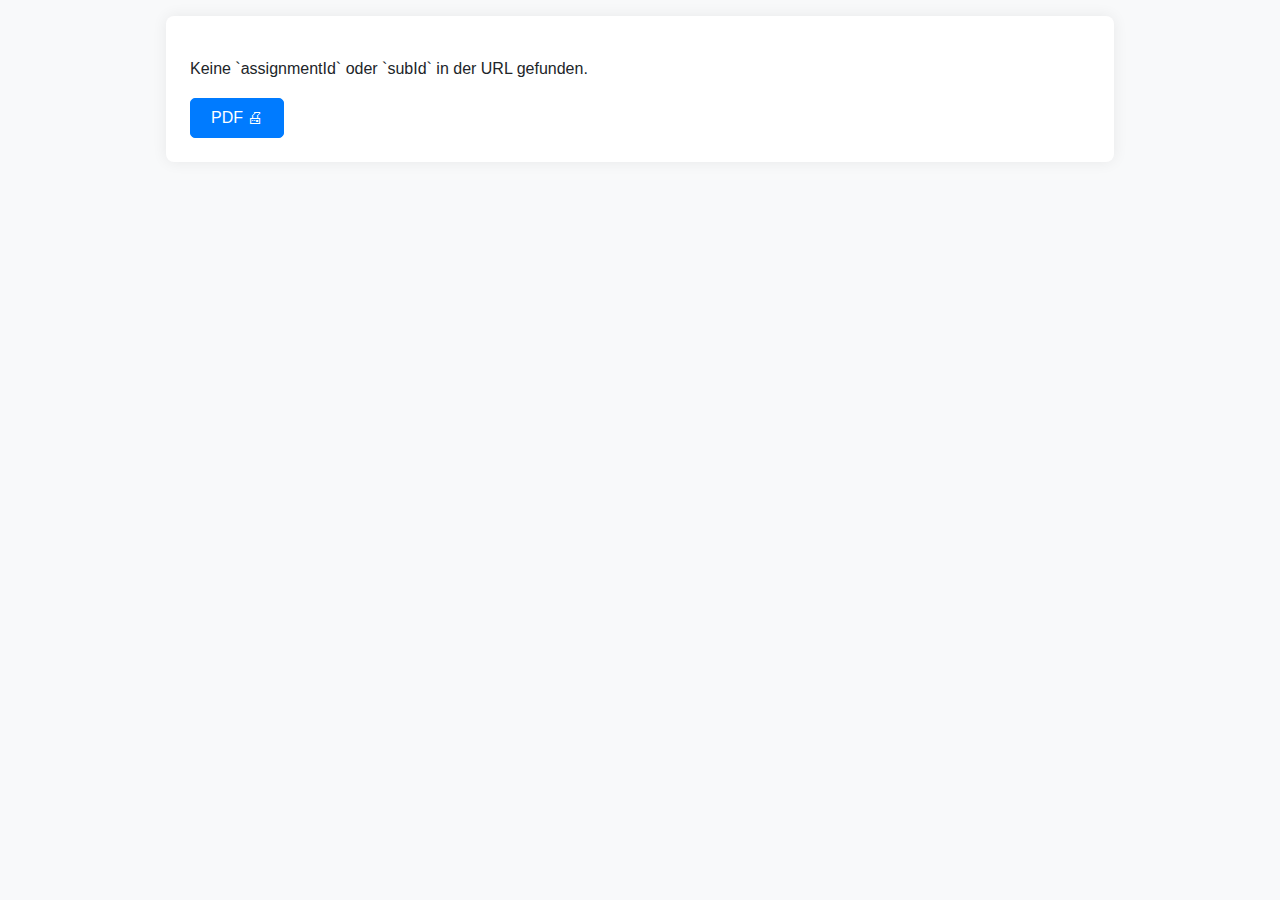
<file: index.html>
<!DOCTYPE html>
<html lang="de">

<head>
    <meta charset="UTF-8">
    <meta name="viewport" content="width=device-width, initial-scale=1.0">
    <title>Aufgabe</title>
    <link href="https://cdn.quilljs.com/1.3.6/quill.snow.css" rel="stylesheet">
    <link rel="stylesheet" href="css/styles.css">
</head>

<body>
    <div id="assignment-container">
        <header id="assignment-header">
            <h2 id="main-title">Lade Aufgabe...</h2>
            <h3 id="sub-title"></h3>
        </header>

        <main id="content-renderer"></main>

        <!-- ✅ AKTUALISIERT: Diese Sektion wird nun immer angezeigt, wenn eine Lösung existiert. -->
        <!-- Das <details>-Element ist standardmässig geschlossen. -->
        <div id="solution-section" style="display: none; margin-top: 10px;">
            <details id="solution-dropdown">
                <summary>Musterlösung anzeigen</summary>

                <div id="solution-unlock-container" style="margin-top: 10px;">
                    <!-- Das Eingabefeld wird von renderer.js hier eingefügt -->
                </div>

                <div id="solution-display-container" style="display: none;">
                    <!-- Die freigeschaltete Lösung wird von renderer.js hier eingefügt -->
                </div>
            </details>
        </div>

        <div id="action-container" style="margin-top: 10px;">
            <button id="print-answers">PDF 🖨</button>
        </div>
    </div>

    <script src="https://cdn.quilljs.com/1.3.6/quill.js"></script>
    <script src="js/app.js" type="module"></script>
</body>

</html>
</file>
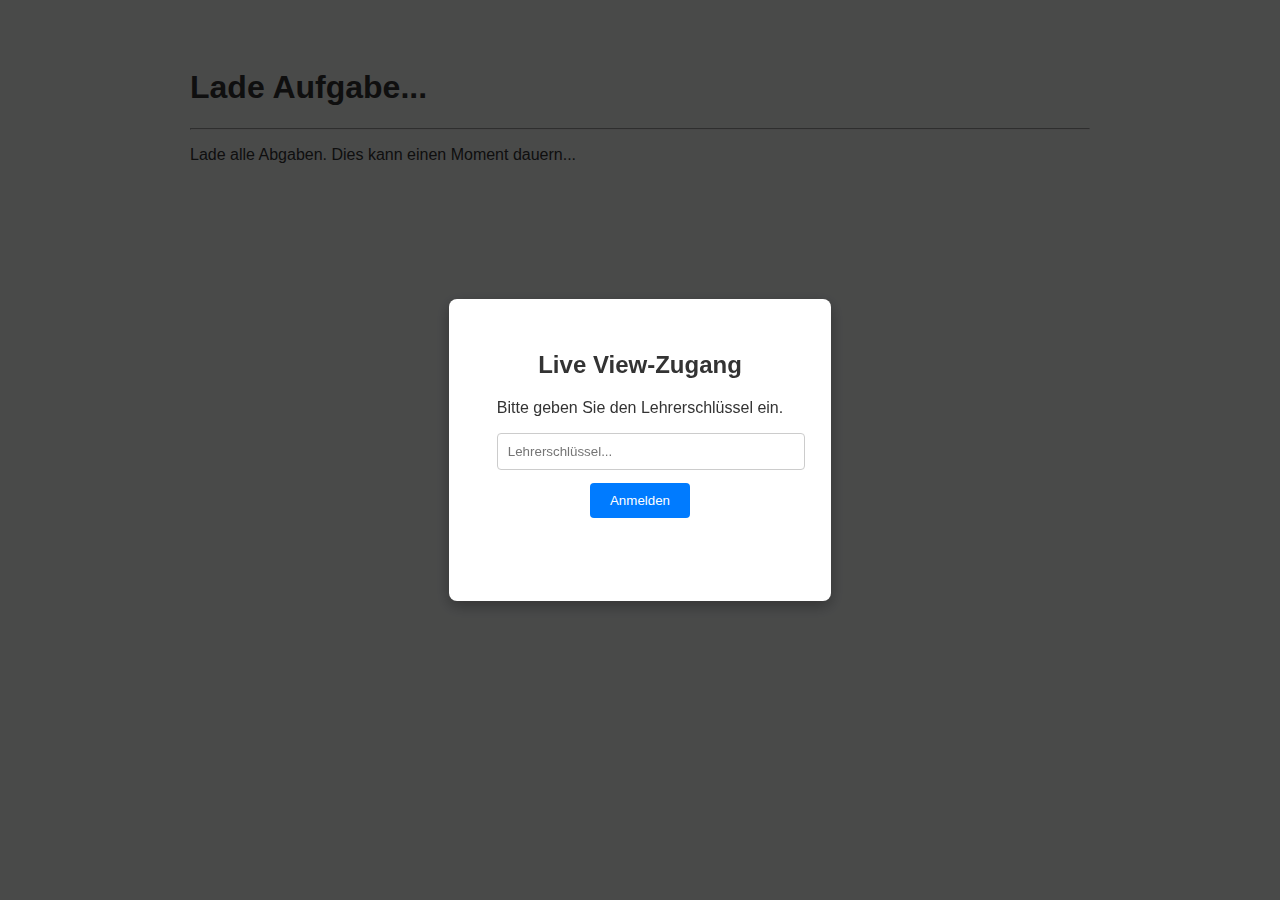
<file: dashboard/liveview-LYOBBW291.html>
<!DOCTYPE html>
<html lang="de">
<head>
    <meta charset="UTF-8">
    <meta name="viewport" content="width=device-width, initial-scale=1.0">
    <title>Live View</title>
    <link href="https://cdn.quilljs.com/1.3.6/quill.snow.css" rel="stylesheet">
    <link rel="stylesheet" href="teacher.css">
</head>
<body>
    
    <div id="login-overlay" class="visible">
        <div id="login-box">
            <h2>Live View-Zugang</h2>
            <p>Bitte geben Sie den Lehrerschlüssel ein.</p>
            <input type="password" id="teacher-key-input" placeholder="Lehrerschlüssel...">
            <button id="login-btn">Anmelden</button>
            <p id="login-status"></p>
        </div>
    </div>

    <div id="live-view-container" style="max-width: 900px; margin: 2em auto; padding: 1em;">
        <h1 id="main-title">Lade Aufgabe...</h1>
        <h2 id="sub-title"></h2>
        <hr>
        <div id="live-content-renderer">
            <p id="loading-status">Lade alle Abgaben. Dies kann einen Moment dauern...</p>
        </div>
    </div>

    <script src="../js/config.js" type="module"></script>  
    <script src="liveview.js" type="module"></script>
</body>
</html>
</file>
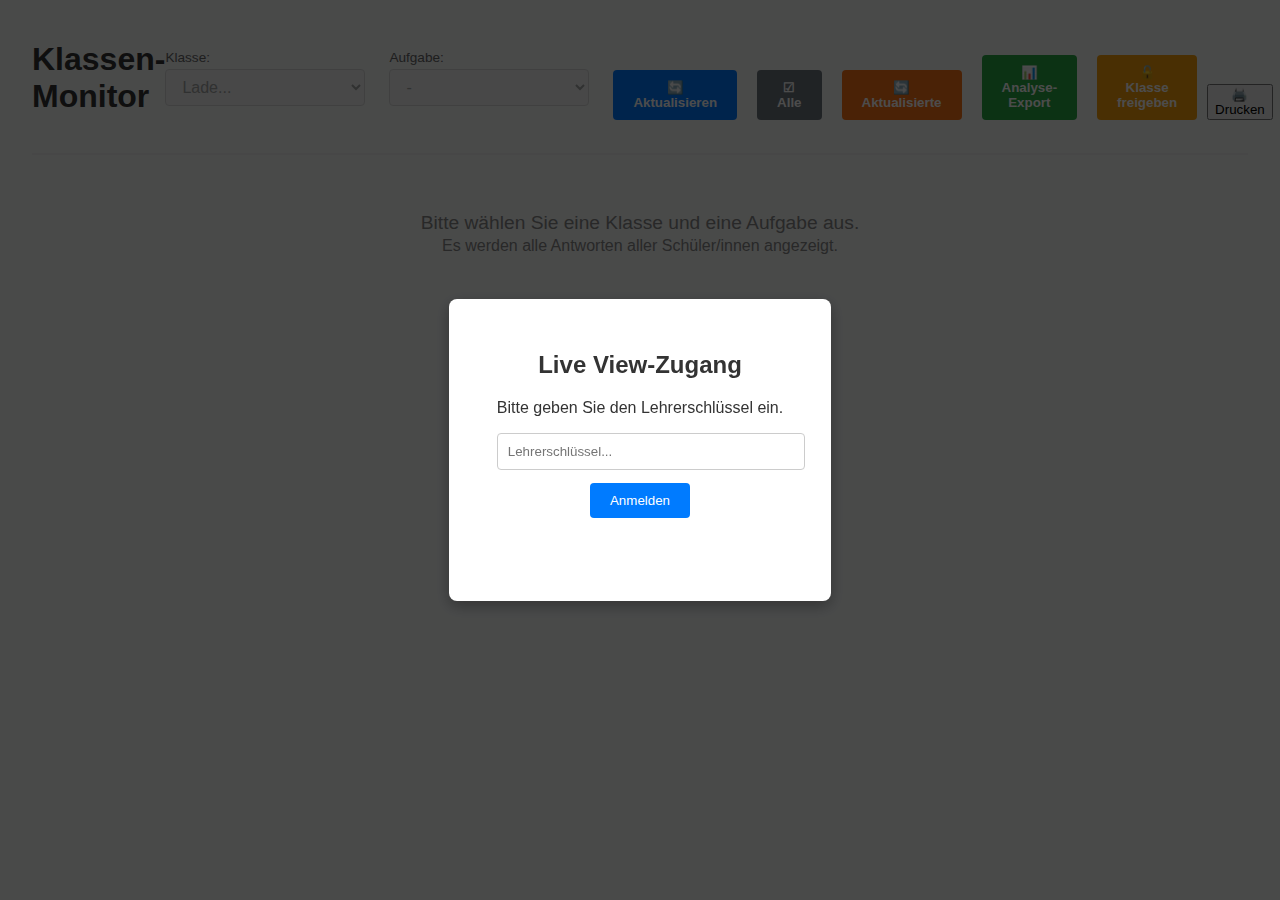
<file: dashboard/liveview.html>
<!DOCTYPE html>
<html lang="de">

<head>
    <meta charset="UTF-8">
    <meta name="viewport" content="width=device-width, initial-scale=1.0">
    <title>Live View - Ganze Klasse</title>
    <link href="https://cdn.quilljs.com/1.3.6/quill.snow.css" rel="stylesheet">
    <link rel="stylesheet" href="teacher.css">

    <style>
        .progress-export-wrap {
            display: none;
        }

        /* --- PRINT STYLES --- */
        @media print {
            body * {
                visibility: hidden;
            }

            #live-grid,
            #live-grid * {
                visibility: visible;
            }

            #live-grid {
                position: absolute;
                left: 0;
                top: 0;
                width: 100%;
                display: grid;
                grid-template-columns: 1fr;
                gap: 8px;
            }

            .student-card {
                break-inside: avoid;
                border: 1px solid #000;
                box-shadow: none;
                margin: 0;
                padding: 0;
                order: var(--print-order, 0);
            }

            .student-header {
                background: #fff !important;
                display: flex;
                justify-content: space-between;
                align-items: center;
                padding: 10px;
            }

            .student-card-content,
            .header-left .toggle-icon,
            .header-left .student-checkbox,
            .student-stats .word-count-badge,
            .student-stats .last-update-badge,
            .student-stats .live-feedback-btn,
            .updated-badge {
                display: none !important;
            }

            .student-name {
                font-size: 16px;
                font-weight: bold;
                color: #000;
            }

            .progress-badge {
                font-size: 14px;
                font-weight: bold;
                border: 1px solid #000;
                color: #000 !important;
                background: #fff !important;
                -webkit-print-color-adjust: exact;
                print-color-adjust: exact;
            }

            .student-stats {
                gap: 10px;
            }

            .progress-export-wrap {
                display: inline-flex !important;
                align-items: center;
                gap: 6px;
            }

            .progress-export-bar {
                width: 110px;
                height: 10px;
                border: 1px solid #666;
                background: #f3f4f6;
                border-radius: 999px;
                overflow: hidden;
            }

            .progress-export-fill {
                display: block;
                height: 100%;
                background: #2563eb;
                -webkit-print-color-adjust: exact;
                print-color-adjust: exact;
            }

            .progress-export-label {
                font-size: 11px;
                font-weight: 700;
                color: #222;
                min-width: 38px;
                text-align: right;
            }

            #print-header {
                display: block !important;
                visibility: visible !important;
                margin-bottom: 30px;
                border-bottom: 2px solid #333;
                padding-bottom: 10px;
            }

            #print-header h1 {
                font-size: 24px;
                margin: 0;
                color: #000;
            }
        }

        #print-header {
            display: none;
        }
    </style>
</head>

<body>

    <div id="login-overlay" class="visible">
        <div id="login-box">
            <h2>Live View-Zugang</h2>
            <p>Bitte geben Sie den Lehrerschlüssel ein.</p>
            <input type="password" id="teacher-key-input" placeholder="Lehrerschlüssel...">
            <button id="login-btn">Anmelden</button>
            <p id="login-status"></p>
        </div>
    </div>

    <div id="bulk-progress-overlay"
        style="display:none; position:fixed; top:0; left:0; width:100%; height:100%; background:rgba(255,255,255,0.95); z-index:2000; flex-direction:column; justify-content:center; align-items:center;">
        <h2 style="color:#333;">Automatische Bewertung läuft...</h2>
        <div
            style="width:300px; height:20px; background:#e9ecef; border-radius:10px; overflow:hidden; margin:20px 0; border:1px solid #ced4da;">
            <div id="bulk-progress-bar" style="width:0%; height:100%; background:#007bff; transition:width 0.3s;"></div>
        </div>
        <p id="bulk-progress-text" style="color:#666; font-weight:bold;">0 / 0 verarbeitet</p>
        <button id="cancel-bulk-btn"
            style="margin-top:20px; padding:10px 20px; border:1px solid #dc3545; color:#dc3545; background:white; border-radius:4px; cursor:pointer; font-weight:bold;">Abbrechen</button>
    </div>

    <div id="live-view-container">
        <div id="print-header">
            <h1 id="print-title">Live View</h1>
        </div>
        <header id="live-header">
            <h1 id="main-title">Klassen-Monitor</h1>
            <div id="controls-bar">
                <div class="control-group">
                    <label>Klasse:</label>
                    <select id="class-select" disabled>
                        <option value="">Lade...</option>
                    </select>
                </div>
                <div class="control-group">
                    <label>Aufgabe:</label>
                    <select id="assignment-select" disabled>
                        <option value="">-</option>
                    </select>
                </div>
                <div class="button-group">
                    <button id="refresh-btn">🔄 Aktualisieren</button>

                    <button id="select-all-btn"
                        style="background-color: #6c757d; margin-top: 18px; margin-left: 10px; color: white; border: none; padding: 10px 20px; border-radius: 4px; cursor: pointer; font-weight: bold; height: 100%;">☑
                        Alle</button>
                    <button id="select-updated-btn"
                        style="background-color: #f97316; margin-top: 18px; margin-left: 10px; color: white; border: none; padding: 10px 20px; border-radius: 4px; cursor: pointer; font-weight: bold; height: 100%;"
                        title="Nur Schüler*innen auswählen, die seit dem letzten Feedback neue Antworten haben">🔄 Aktualisierte</button>
                    <button id="bulk-assess-btn"
                        style="background-color: #6f42c1; display:none; margin-top: 18px; margin-left: 10px; color: white; border: none; padding: 10px 20px; border-radius: 4px; cursor: pointer; font-weight: bold; height: 100%;">⚡
                        Auswahl bewerten</button>

                    <button id="export-analysis-btn"
                        style="background-color: #28a745; margin-top: 18px; margin-left: 10px; color: white; border: none; padding: 10px 20px; border-radius: 4px; cursor: pointer; font-weight: bold; height: 100%;"
                        disabled title="Exportiert Noten und Details">📊 Analyse-Export</button>

                    <button id="bulk-freigabe-btn"
                        style="background-color: #f59e0b; margin-top: 18px; margin-left: 10px; color: white; border: none; padding: 10px 20px; border-radius: 4px; cursor: pointer; font-weight: bold; height: 100%;"
                        title="Feedback für alle Schüler*innen freigeben oder zurückziehen">🔓 Klasse freigeben</button>

                    <button id="print-all-btn" title="Klasse als Übersicht drucken">🖨️ Drucken</button>
                </div>
            </div>
        </header>

        <div id="live-content-renderer">
            <div id="placeholder-msg">
                Bitte wählen Sie eine Klasse und eine Aufgabe aus.<br>
                <small>Es werden alle Antworten aller Schüler/innen angezeigt.</small>
            </div>
        </div>
    </div>

    <script src="../js/config.js" type="module"></script>
    <script src="liveview.js" type="module"></script>
</body>

</html>
</file>
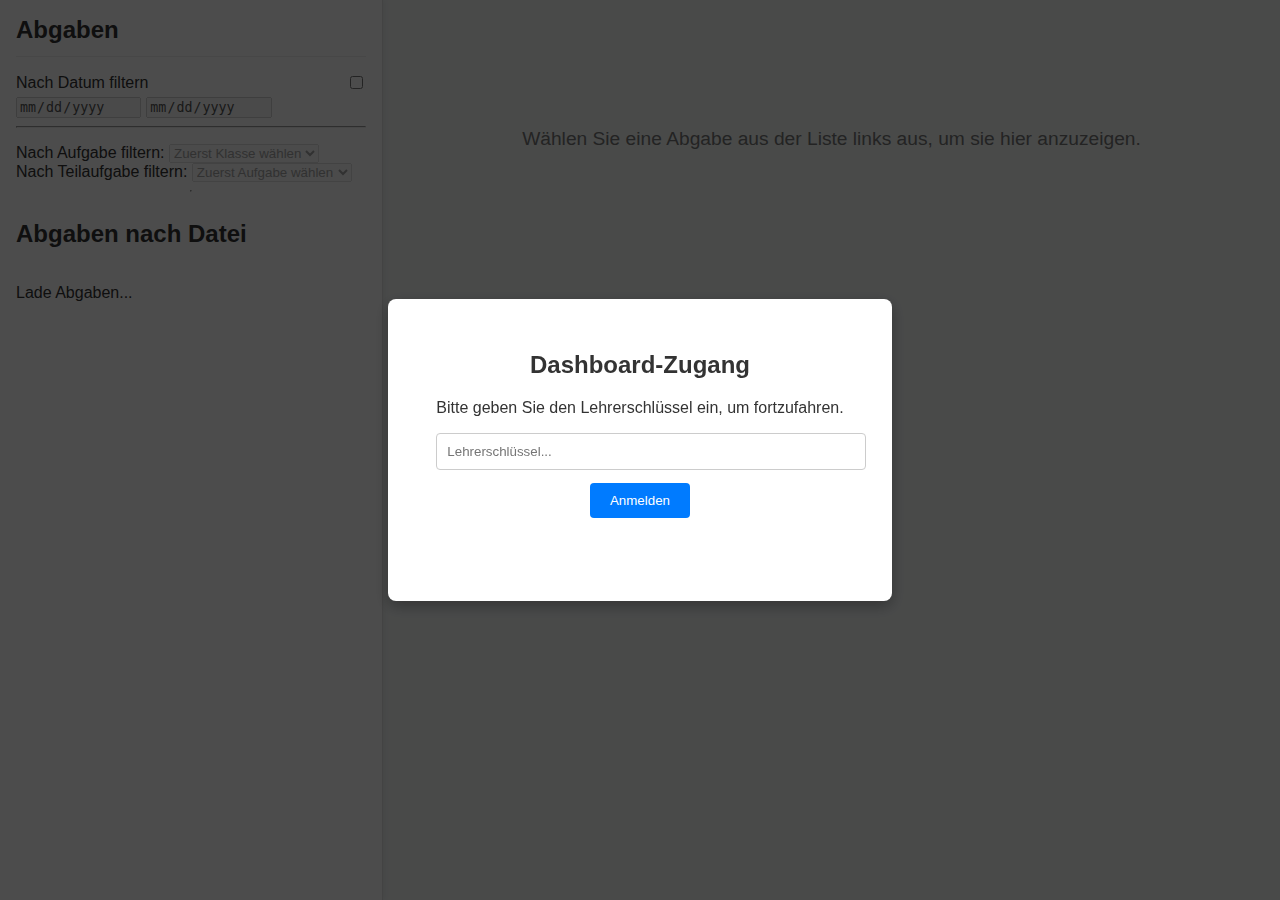
<file: dashboard/teacher.html>
<!DOCTYPE html>
<html lang="de">
<head>
    <meta charset="UTF-8">
    <meta name="viewport" content="width=device-width, initial-scale=1.0">
    <title>Teacher Dashboard</title>
    <link href="https://cdn.quilljs.com/1.3.6/quill.snow.css" rel="stylesheet">
    <link rel="stylesheet" href="teacher.css">
</head>
<body>
    <div id="login-overlay" class="visible">
        <div id="login-box">
            <h2>Dashboard-Zugang</h2>
            <p>Bitte geben Sie den Lehrerschlüssel ein, um fortzufahren.</p>
            <input type="password" id="teacher-key-input" placeholder="Lehrerschlüssel...">
            <button id="login-btn">Anmelden</button>
            <p id="login-status"></p>
        </div>
    </div>

    <div id="dashboard-container">
        <aside id="sidebar">
            <h1>Abgaben</h1>
            <div id="filter-controls">
                <div id="date-filter-container">
                    <label style="display: flex; align-items: center; justify-content: space-between;">
                        <span>Nach Datum filtern</span>
                        <input type="checkbox" id="date-filter-toggle">
                    </label>
                    <div id="date-range-inputs" style="display: flex; gap: 5px; margin-top: 5px;">
                        <input type="date" id="date-filter-start" disabled>
                        <input type="date" id="date-filter-end" disabled>
                    </div>
                </div>
                <hr>
                <div id="class-filter-container"></div>
                <div id="assignment-filter-container">
                    <label for="assignment-filter">Nach Aufgabe filtern:</label>
                    <select id="assignment-filter" disabled><option>Zuerst Klasse wählen</option></select>
                </div>
                <div id="sub-assignment-filter-container">
                    <label for="sub-assignment-filter">Nach Teilaufgabe filtern:</label>
                    <select id="sub-assignment-filter" disabled><option>Zuerst Aufgabe wählen</option></select>
                </div>
            </div>
            <hr>
            <div id="submission-list-container">
                <h2>Abgaben nach Datei</h2>
                <div id="submission-list">
                    <p>Lade Abgaben...</p>
                </div>
            </div>
        </aside>
        <main id="content-viewer">
            <div id="viewer-placeholder">
                <p>Wählen Sie eine Abgabe aus der Liste links aus, um sie hier anzuzeigen.</p>
            </div>
            <div id="viewer-content"></div>
        </main>
    </div>

    <script src="https://cdn.quilljs.com/1.3.6/quill.js"></script>
    <script src="../js/config.js" type="module"></script>  
    <script src="teacher.js" type="module"></script>
</body>
</html>
</file>
<file: css/styles.css>
/* Base & Layout Styles */
body {
    margin: 0;
    font-family: -apple-system, BlinkMacSystemFont, "Segoe UI", Roboto, Helvetica, Arial, sans-serif;
    line-height: 1.6;
    background-color: #f8f9fa;
    color: #212529;
}

#assignment-container {
    max-width: 900px;
    margin: 1em auto;
    padding: 1.5em;
    background-color: #fff;
    border-radius: 8px;
    box-shadow: 0 0 15px rgba(0, 0, 0, 0.07);
}

/* Hide main title for compact layout */
#main-title {
    display: none;
}

/* Style subtitle with small margin at top */
#sub-title {
    margin-top: 0.5em;
    margin-bottom: 0.5em;
    font-size: 1.2em;
    font-weight: 600;
    color: #495057;
}

.question-block {
    margin-bottom: 1.2em;
}

.question-block p {
    margin-top: 0;
    margin-bottom: 0.5em;
}

#assignment-header h2 {
    margin-top: 0;
}

/* Action Buttons */
#action-container button {
    padding: 10px 20px;
    font-size: 1em;
    border: 1px solid #007bff;
    border-radius: 5px;
    background-color: #007bff;
    color: #fff;
    cursor: pointer;
    transition: background-color 0.2s, border-color 0.2s;
    margin-right: 10px;
}

#action-container button:hover {
    background-color: #0056b3;
    border-color: #0056b3;
}

#action-container button:disabled {
    background-color: #ced4da;
    border-color: #ced4da;
    cursor: not-allowed;
}

/* Solution Display */
#solution-display-container {
    display: none; /* Hidden by default */
    margin-top: 30px;
    padding: 20px;
    background-color: #f0fff4; /* Light green background */
    border: 1px solid #28a745;
    border-radius: 8px;
}

#solution-display-container h3 {
    margin-top: 0;
    padding-bottom: 10px;
    border-bottom: 1px solid #dee2e6;
    color: #155724; /* Dark green text */
}

/* Solution Unlock Input */
#solution-unlock-container button {
    padding: 8px 16px;
    font-size: 0.9em;
    border: 1px solid #6c757d;
    border-radius: 5px;
    background-color: transparent;
    color: #6c757d;
    cursor: pointer;
}

#solution-unlock-container button:hover {
    background-color: #e9ecef;
}
</file>
<file: dashboard/teacher.css>
/*
// ──────────────────────────────────────────────────────────────────
//  :::::: F I L E :   d a s h b o a r d / t e a c h e r . c s s ::::::
// ──────────────────────────────────────────────────────────────────
*/

/* --- 1. General Styles --- */
body {
    margin: 0;
    font-family: -apple-system, BlinkMacSystemFont, "Segoe UI", Roboto, Helvetica, Arial, sans-serif;
    background-color: #f4f7f6;
    color: #333;
}

/* --- 2. Login Overlay --- */
#login-overlay {
    position: fixed;
    top: 0;
    left: 0;
    width: 100%;
    height: 100%;
    background-color: rgba(0, 0, 0, 0.7);
    display: none;
    justify-content: center;
    align-items: center;
    z-index: 1000;
}

#login-overlay.visible {
    display: flex;
}

#login-box {
    background: #fff;
    padding: 2em 3em;
    border-radius: 8px;
    text-align: center;
    box-shadow: 0 5px 15px rgba(0,0,0,0.3);
}

#login-box input {
    display: block;
    width: 100%;
    padding: 10px;
    margin: 1em 0;
    border: 1px solid #ccc;
    border-radius: 4px;
}

#login-box button {
    padding: 10px 20px;
    border: none;
    background-color: #007bff;
    color: white;
    border-radius: 4px;
    cursor: pointer;
}

#login-status {
    color: #d9534f;
    min-height: 1.2em;
    margin-top: 1em;
}

/* --- 3. Dashboard Layout (Teacher View) --- */
#dashboard-container {
    display: flex;
    height: 100vh;
}

#sidebar {
    width: 350px;
    background-color: #fff;
    border-right: 1px solid #e0e0e0;
    padding: 1em;
    overflow-y: auto;
    box-shadow: 2px 0 5px rgba(0,0,0,0.05);
    display: flex;
    flex-direction: column;
}

#sidebar h1 {
    margin-top: 0;
    font-size: 1.5em;
    border-bottom: 1px solid #eee;
    padding-bottom: 0.5em;
}

#content-viewer {
    flex-grow: 1;
    padding: 2em;
    overflow-y: auto;
}

#controls-container {
    padding-bottom: 1em;
    margin-bottom: 1em;
    border-bottom: 1px solid #eee;
}

/* Class Filter */
#class-filter-container {
    margin-bottom: 1em;
}

#class-filter {
    width: 100%;
    padding: 8px;
    border-radius: 4px;
    border: 1px solid #ccc;
}

/* Download Button */
#download-btn {
    width: 100%;
    padding: 10px;
    font-size: 0.9em;
    font-weight: bold;
    border: 1px solid #28a745;
    border-radius: 5px;
    background-color: #28a745;
    color: #fff;
    cursor: pointer;
    transition: background-color 0.2s;
    text-align: center;
}

#download-btn:hover {
    background-color: #218838;
}

#download-btn:disabled {
    background-color: #6c757d;
    border-color: #6c757d;
    cursor: not-allowed;
}

#download-status {
    font-weight: normal;
    font-size: 0.9em;
    margin-left: 8px;
}

/* Submission List Styling */
#submission-list {
    flex-grow: 1;
    overflow-y: auto;
}

.class-group {
    margin-bottom: 1.5em;
}

.class-name {
    font-weight: bold;
    font-size: 1.2em;
    padding: 0.5em;
    background-color: #f0f0f0;
    border-radius: 4px;
    cursor: pointer;
}

.student-group {
    margin-top: 0.5em;
    padding-left: 1em;
}

.student-name {
    font-weight: bold;
    font-size: 1.1em;
    margin-bottom: 0.5em;
}

.submission-file {
    display: block;
    padding: 8px 12px;
    text-decoration: none;
    color: #0056b3;
    border-radius: 4px;
    cursor: pointer;
    margin-left: 1em;
}

.submission-file:hover {
    background-color: #e9f3ff;
}

.submission-file.active {
    background-color: #007bff;
    color: white;
    font-weight: bold;
}

/* --- 4. Content Viewer (Detail View) --- */
#viewer-placeholder {
    text-align: center;
    color: #777;
    margin-top: 5em;
    font-size: 1.2em;
}

.assignment-block {
    margin-bottom: 2.5em;
    padding: 1.5em;
    background-color: #fff;
    border-radius: 8px;
    box-shadow: 0 2px 8px rgba(0,0,0,0.1);
}

.assignment-block h2 {
    margin-top: 0;
    border-bottom: 1px solid #eee;
    padding-bottom: 0.5em;
}

.answer-box {
    padding: 1em;
    border: 1px solid #e0e0e0;
    border-radius: 4px;
    background-color: #fdfdfd;
}

.answer-box .ql-editor {
    padding: 0;
}

/* --- 5. Live View Layout & Controls --- */
#live-view-container {
    max-width: 95%;
    margin: 0 auto;
    padding: 20px;
}

#live-header {
    display: flex;
    justify-content: space-between;
    align-items: center;
    margin-bottom: 2em;
    border-bottom: 2px solid #eee;
    padding-bottom: 1em;
}

#controls-bar {
    display: flex;
    gap: 1.5em;
    align-items: center;
}

.control-group {
    display: flex;
    flex-direction: column;
}

.control-group label {
    font-size: 0.85em;
    color: #666;
    margin-bottom: 4px;
}

.control-group select {
    padding: 8px 12px;
    border: 1px solid #ccc;
    border-radius: 4px;
    font-size: 1em;
    min-width: 200px;
}

#refresh-btn {
    background-color: #007bff;
    color: white;
    border: none;
    padding: 10px 20px;
    border-radius: 4px;
    cursor: pointer;
    font-weight: bold;
    height: 100%;
    margin-top: 18px; /* Alignment fix */
    transition: background 0.2s;
}

#refresh-btn:hover {
    background-color: #0056b3;
}

#placeholder-msg {
    text-align: center;
    color: #888;
    margin-top: 3em;
    font-size: 1.2em;
}

/* --- 6. Live View Grid System (Responsive) --- */
#live-grid {
    display: grid;
    /* Create as many columns as fit, min 480px width each */
    grid-template-columns: repeat(auto-fill, minmax(480px, 1fr));
    gap: 15px;
    align-items: start;
}

/* --- 7. Student Card (Accordion Style) --- */
.student-card {
    background: #fff;
    border: 1px solid #e0e0e0;
    border-radius: 6px;
    box-shadow: 0 1px 3px rgba(0,0,0,0.05);
    overflow: hidden;
    transition: box-shadow 0.2s, transform 0.2s;
    display: flex;
    flex-direction: column;
}

.student-card:hover {
    box-shadow: 0 4px 12px rgba(0,0,0,0.1);
    transform: translateY(-2px);
    z-index: 1;
}

/* Card Header */
.student-header {
    display: flex;
    justify-content: space-between;
    align-items: center;
    padding: 10px 15px;
    background-color: #fff;
    border-bottom: 1px solid transparent;
    cursor: pointer;
    user-select: none;
    transition: background-color 0.2s;
}

.student-header:hover {
    background-color: #f8f9fa;
}

/* Open State Header */
.student-card.open .student-header {
    background-color: #f1f3f5;
    border-bottom: 1px solid #e0e0e0;
}

.header-left {
    display: flex;
    align-items: center;
    gap: 8px;
    overflow: hidden;
}

/* Toggle Arrow */
.toggle-icon {
    font-size: 0.8em;
    color: #adb5bd;
    transition: transform 0.2s ease;
    display: inline-block;
    width: 20px;
    text-align: center;
}

.student-card.open .toggle-icon {
    transform: rotate(90deg);
    color: #495057;
}

/* Student Name inside Card */
.student-header .student-name {
    font-weight: 600;
    color: #333;
    white-space: nowrap;
    overflow: hidden;
    text-overflow: ellipsis;
    max-width: 180px;
    margin-bottom: 0; /* Reset margin from general styling */
}

/* Stats Container */
.student-stats {
    display: flex;
    gap: 8px;
    align-items: center;
    flex-shrink: 0;
}

/* --- 8. Card Content & Badges --- */
.student-card-content {
    display: none;
    padding: 15px;
    background-color: #fff;
    max-height: 500px;
    overflow-y: auto;
}

.student-card.open .student-card-content {
    display: block;
}

/* Sub-Assignments */
.sub-assignment-block {
    margin-bottom: 1.5em;
    padding-bottom: 1em;
    border-bottom: 1px dashed #eee;
}

.sub-assignment-block:last-child {
    border-bottom: none;
    margin-bottom: 0;
}

.sub-title {
    font-size: 0.9em;
    text-transform: uppercase;
    letter-spacing: 0.5px;
    color: #888;
    margin-bottom: 0.5em;
    font-weight: bold;
}

/* Read-Only Answers */
.read-only-answer {
    background-color: #fafafa;
    border: 1px solid #e0e0e0;
    border-radius: 4px;
    padding: 10px;
    font-size: 0.95em;
}

.read-only-answer img {
    max-width: 100%;
    height: auto;
}

/* Stats Badges */
.progress-badge, .word-count-badge {
    padding: 3px 8px;
    border-radius: 12px;
    font-size: 0.75em;
    font-weight: bold;
    color: white;
    cursor: help;
    box-shadow: 0 1px 2px rgba(0,0,0,0.1);
}

.word-count-badge {
    background-color: #17a2b8;
}

.last-update-badge {
    font-size: 0.75em;
    color: #999;
    background: #f8f9fa;
    padding: 3px 6px;
    border-radius: 4px;
    border: 1px solid #eee;
}

.last-update-badge.recent {
    color: #155724;
    background-color: #d4edda;
    border-color: #c3e6cb;
    font-weight: bold;
}

/* Styling für die Frage im Live View */
.question-text {
    font-weight: 600;
    color: #555;
    margin-top: 15px;
    margin-bottom: 6px;
    font-size: 0.95em;
    line-height: 1.4;
}

/* Entfernt den Margin bei der allerersten Frage eines Blocks */
.question-text:first-child {
    margin-top: 0;
}

/* Leere Antwort Platzhalter */
.empty-answer-placeholder {
    color: #ccc;
    font-style: italic;
    font-size: 0.85em;
    padding: 5px 0;
}

/* --- Button Gruppe im Header --- */
.button-group {
    display: flex;
    gap: 10px;
    align-items: flex-end; /* Damit sie auf gleicher Höhe mit den Select-Boxen liegen */
}

/* Der neue Download Button (Grün) */
#download-btn {
    background-color: #28a745;
    color: white;
    border: none;
    padding: 10px 20px;
    border-radius: 4px;
    cursor: pointer;
    font-weight: bold;
    height: 100%;
    margin-top: 18px;
    transition: background 0.2s;
    white-space: nowrap;
}

#download-btn:hover {
    background-color: #218838;
}

#download-btn:disabled {
    background-color: #6c757d;
    cursor: not-allowed;
    opacity: 0.6;
}

/* ... Bestehender CSS Code ... */

/* Checkbox Styles */
.student-checkbox {
    margin-right: 10px;
    transform: scale(1.3);
    cursor: pointer;
}

#bulk-assess-btn {
    color: white; 
    border: none; 
    padding: 10px 20px; 
    border-radius: 4px; 
    cursor: pointer; 
    font-weight: bold; 
    height: 100%; 
    margin-top: 18px; 
    margin-left: 10px;
}

/* --- Updated Answer Indicators --- */
.updated-badge {
    padding: 3px 8px;
    border-radius: 12px;
    font-size: 0.75em;
    font-weight: bold;
    color: white;
    background-color: #f97316;
    cursor: help;
}

.question-updated {
    border-left: 3px solid #f97316;
    padding-left: 8px;
    background-color: #fff7ed;
    border-radius: 4px;
}

#select-updated-btn {
    background-color: #f97316;
    color: white;
    border: none;
    padding: 10px 20px;
    border-radius: 4px;
    cursor: pointer;
    font-weight: bold;
    height: 100%;
    margin-top: 18px;
    margin-left: 10px;
}

#select-updated-btn:hover {
    background-color: #ea580c;
}
</file>
